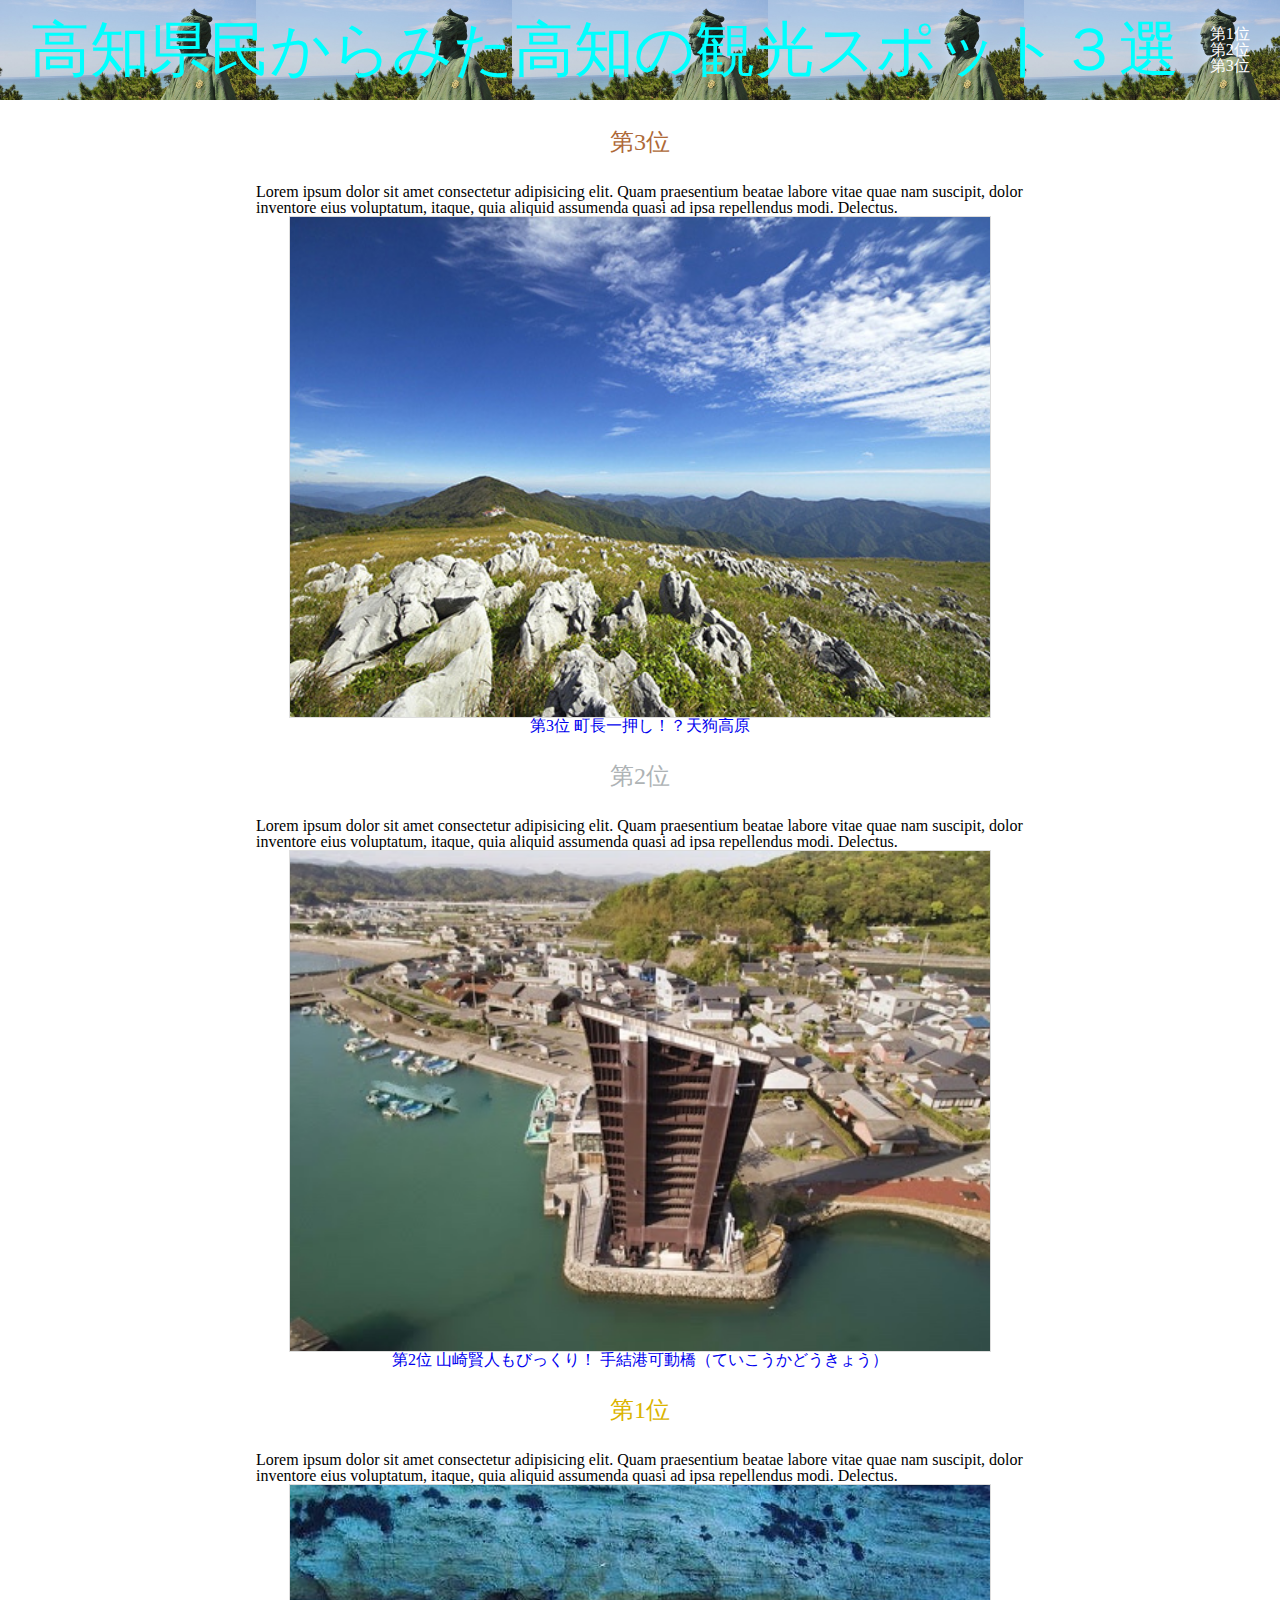
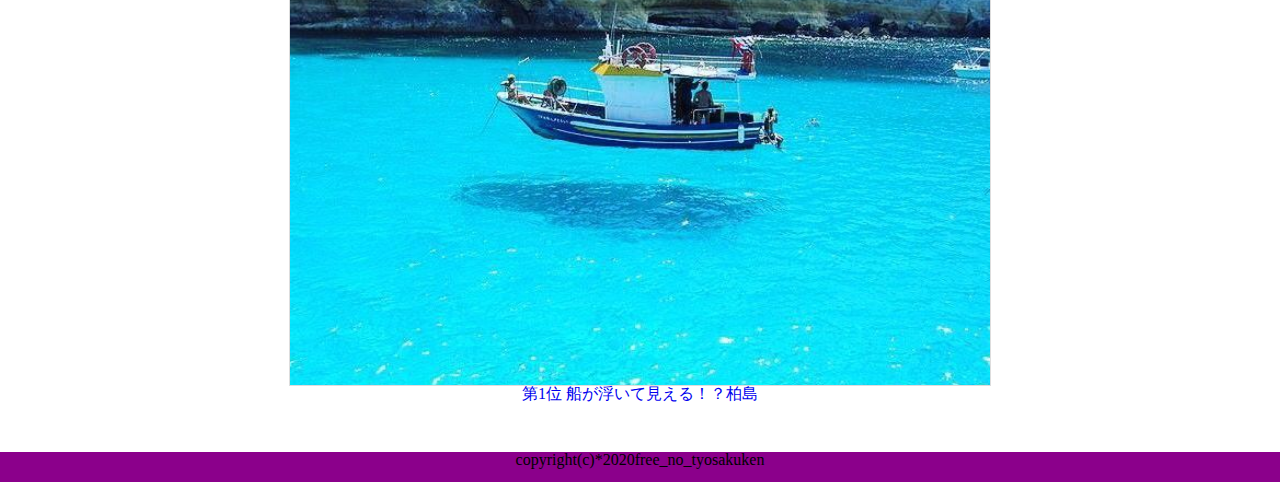
<file: guraduation_practice/HTML/MAIN.html>
<!DOCTYPE html>
<html lang="ja">
<head>
    <meta charset="UTF-8">
    <meta name="viewport" content="width=device-width, initial-scale=1.0">
    <title>高知県民からみた高知の観光スポット３選</title>
    <link rel="stylesheet" href="../CSS/reset.css">
    <link rel="stylesheet" href="../CSS/style_main.css">
</head>
<body>
    <header>
            <!-- ページのタイトル -->
            <h1>高知県民からみた高知の観光スポット３選</h1>
        <!-- ヘッダーに1位から3位へのリンクを貼る -->
        <div class="right">
            <ul>
                <li>
                   <a href="/HTML/subPage/1ST.html">第1位 </a> 
                </li>

                <li>
                    <a href="/HTML/subPage/2ND.html">第2位</a>
                </li>

                <li>
                    <a href="/HTML/subPage/3RD.html">第3位</a>
                </li>

            </ul>
        </div>        
    </header>

    <div class="main">
        <div class="third">
            <h2 class="three">第3位</h2>
            <p class="sentence">Lorem ipsum dolor sit amet consectetur adipisicing elit. Quam praesentium beatae labore vitae quae nam suscipit, dolor inventore eius voluptatum, itaque, quia aliquid assumenda quasi ad ipsa repellendus modi. Delectus.</p>
            <div class="hover">
                <a href="/HTML/subPage/3RD.html"><img src="../IMG/3RD_TenguKogen/tengu1.jpg" alt="beautifulView_tengu" class="main_img"></a>
            </div>
            <a href="/HTML/subPage/3RD.html"><p>第3位 町長一押し！？天狗高原</p></a>
        </div>

        <div class="second">
            <h2 class="two">第2位</h2>
            <p class="sentence">Lorem ipsum dolor sit amet consectetur adipisicing elit. Quam praesentium beatae labore vitae quae nam suscipit, dolor inventore eius voluptatum, itaque, quia aliquid assumenda quasi ad ipsa repellendus modi. Delectus.</p>
            <div class="hover">
                <a href="/HTML/subPage/2ND.html"><img src="../IMG/2ND_bridge/bridge3.jpeg" alt="birtical_bridge" class="main_img"></a>
            </div>
            <a href="/HTML/subPage/2ND.html"><p>第2位 山崎賢人もびっくり！ 手結港可動橋（ていこうかどうきょう）</p></a>
        </div>

        <div class="first">
            <h2 class="one">第1位</h2>
            <p class="sentence">Lorem ipsum dolor sit amet consectetur adipisicing elit. Quam praesentium beatae labore vitae quae nam suscipit, dolor inventore eius voluptatum, itaque, quia aliquid assumenda quasi ad ipsa repellendus modi. Delectus.</p>
            <div class="hover">
                <a href="/HTML/subPage/1ST.html"><img src="../IMG/1ST_kasiwa/kasiwa3.jpg" alt="float_ship" class="main_img"></a>
            </div>
            <a href="/HTML/subPage/1ST.html"><p>第1位 船が浮いて見える！？柏島</p></a>
        </div>

       

       
    </div>
    <footer>
        <p>copyright(c)*2020free_no_tyosakuken</p>
        <!-- <form action="https://www.google.co.jp/" method="GET">
            <label for="rendou">名前（ニックネーム可）: </label><input id="rendou" type="text" name="yourname" placeholder="名前orニックネーム">

            <p>性別を選択してください</p> 
            <input id="male" type="radio" name="sex" value="man"><label for="male">男性</label>
            <input id="female" type="radio" name="sex" value="woman"><label for="female">女性</label>
            
            <br>

            <label for="rendo">メールアドレス: </label><input id="rendo" type="email" name="mail" placeholder="メールアドレス">

            <p>あなたのおすすめ(もしくは良かった場所)を選んでください</p>
            <select name="good">
                <option value="kasiwa">柏島</option>
                <option value="hashi">手結港可動橋（ていこうかどうきょう）</option>
                <option value="kogen">天狗高原</option>
                <option value="sonota">その他</option>
                </select>
            
            <p>知り合いへおすすめしたい場所</p>
                <input id="kasi" type="checkbox" name="zekkei" value="1"><label for="kasi">柏島</label>
                <input id="tei" type="checkbox" name="zekkei" value="2"><label for="tei">手結港可動橋（ていこうかどうきょう）</label>
                <input id="tenn" type="checkbox" name="zekkei" value="3"><label for="tenn">天狗高原</label>
            
            <br>

            <label for="comment">コメント:</label><textarea id="comment" name="comment" placeholder="自由にコメントをお書きください（おすすめの場所でその他を選んだ方は、こちらに場所を記入していただけると嬉しいです。）"></textarea>

            <input type="reset" value="リセット">
            <input type="submit" value="送信">

        </form> -->
    </footer>
</body>
</html>
</file>
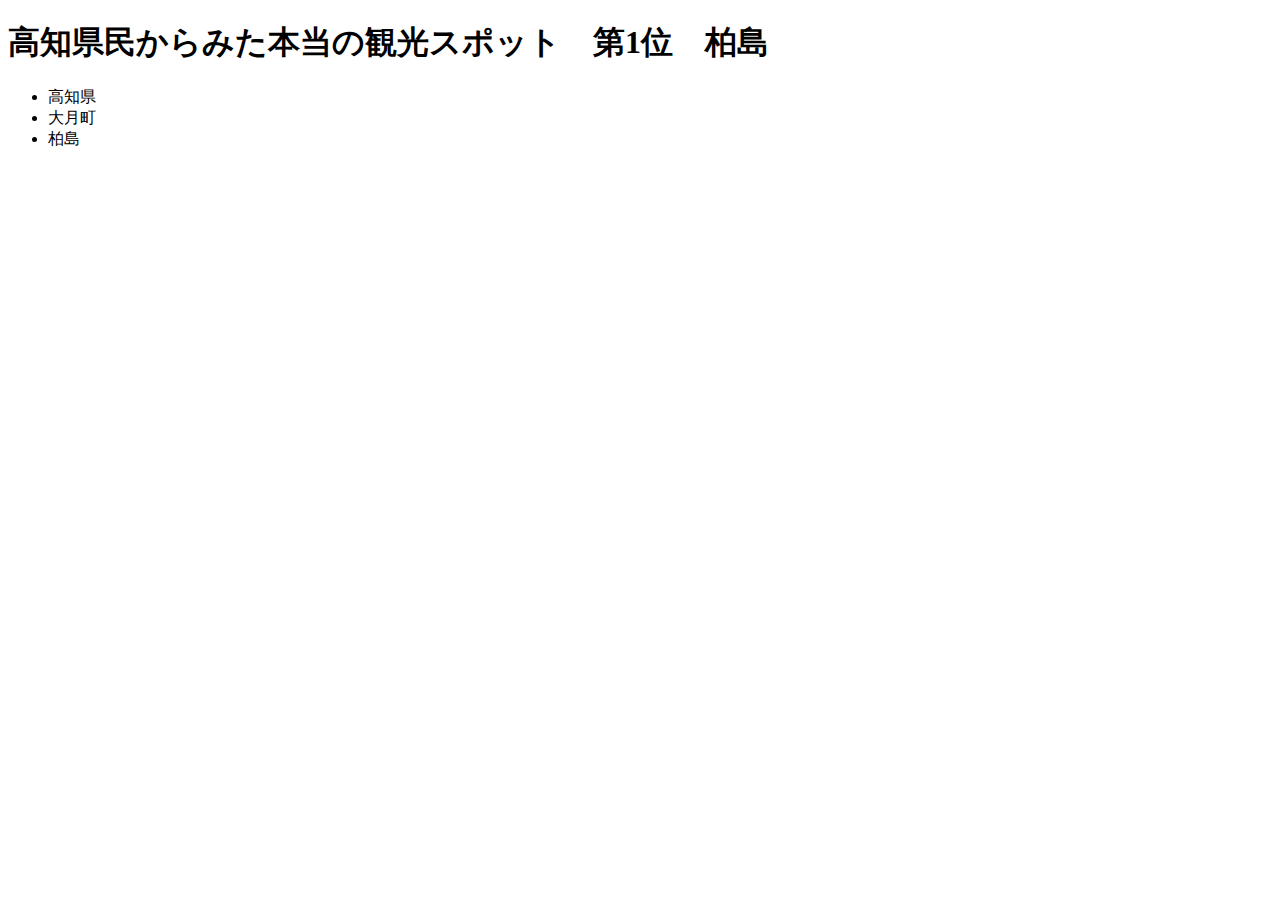
<file: guraduation_practice/HTML/subPage/1ST.html>
<!DOCTYPE html>
<html lang="ja">
<head>
    <meta charset="UTF-8">
    <meta name="viewport" content="width=device-width, initial-scale=1.0">
    <title>高知県民からみた本当の観光スポット　第1位　柏島</title>
</head>
<body>
    <header>
        <div class="center">
            <h1>高知県民からみた本当の観光スポット　第1位　柏島</h1>
        </div>
        <div class="right">
            <ul>
                <li>高知県</li>
                <li>大月町</li>
                <li>柏島</li> 
            </ul>
        </div>        
    </header>
</body>
</html>
</file>
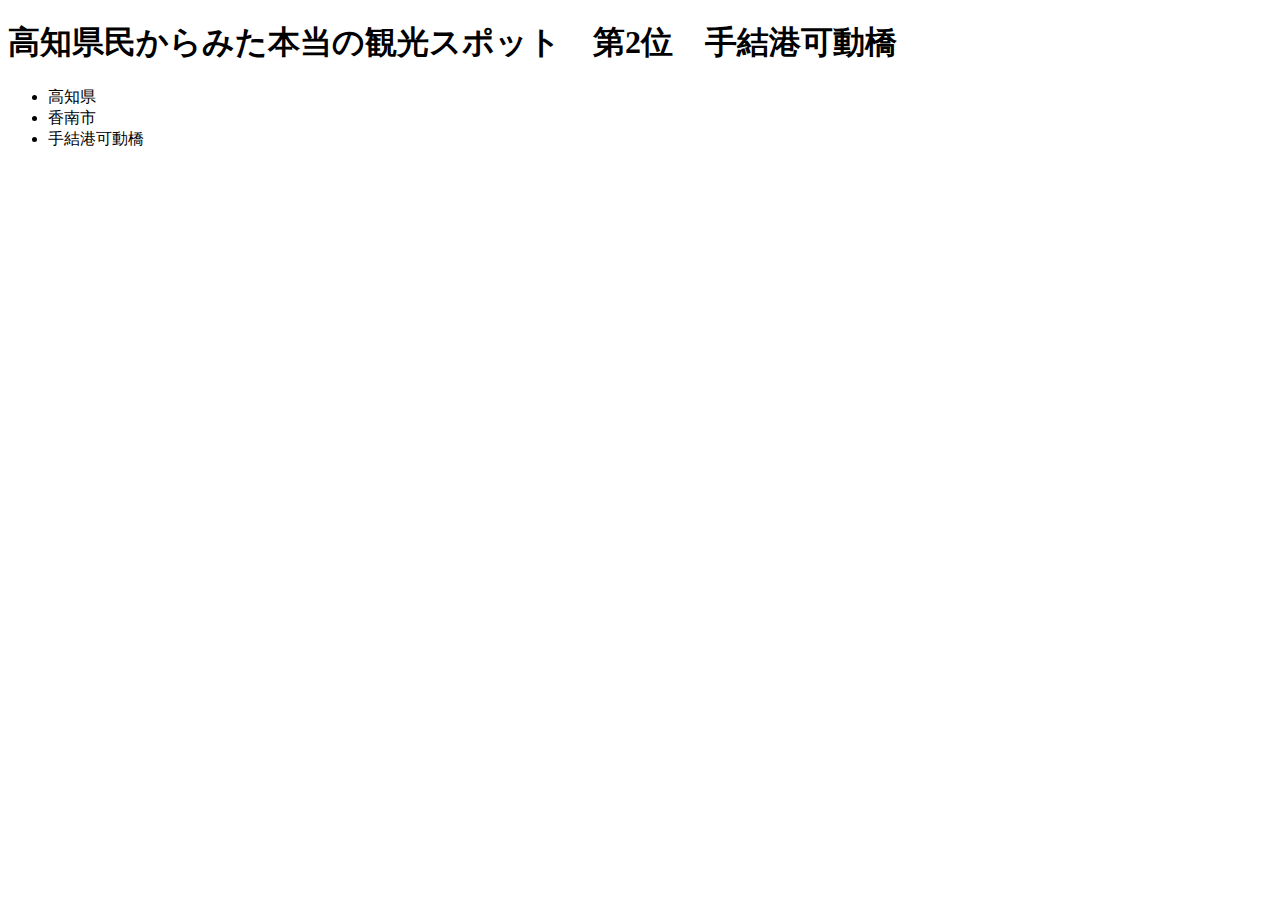
<file: guraduation_practice/HTML/subPage/2ND.html>
<!DOCTYPE html>
<html lang="ja">
<head>
    <meta charset="UTF-8">
    <meta name="viewport" content="width=device-width, initial-scale=1.0">
    <title>高知県民からみた本当の観光スポット　第2位　手結港可動橋</title>
</head>
<body>
    <header>
        <div class="center">
            <h1>高知県民からみた本当の観光スポット　第2位　手結港可動橋</h1>
        </div>
        <div class="right">
            <ul>
                <li>高知県</li>
                <li>香南市</li>
                <li>手結港可動橋</li>
            </ul>
        </div>        
    </header>  
</body>
</html>
</file>
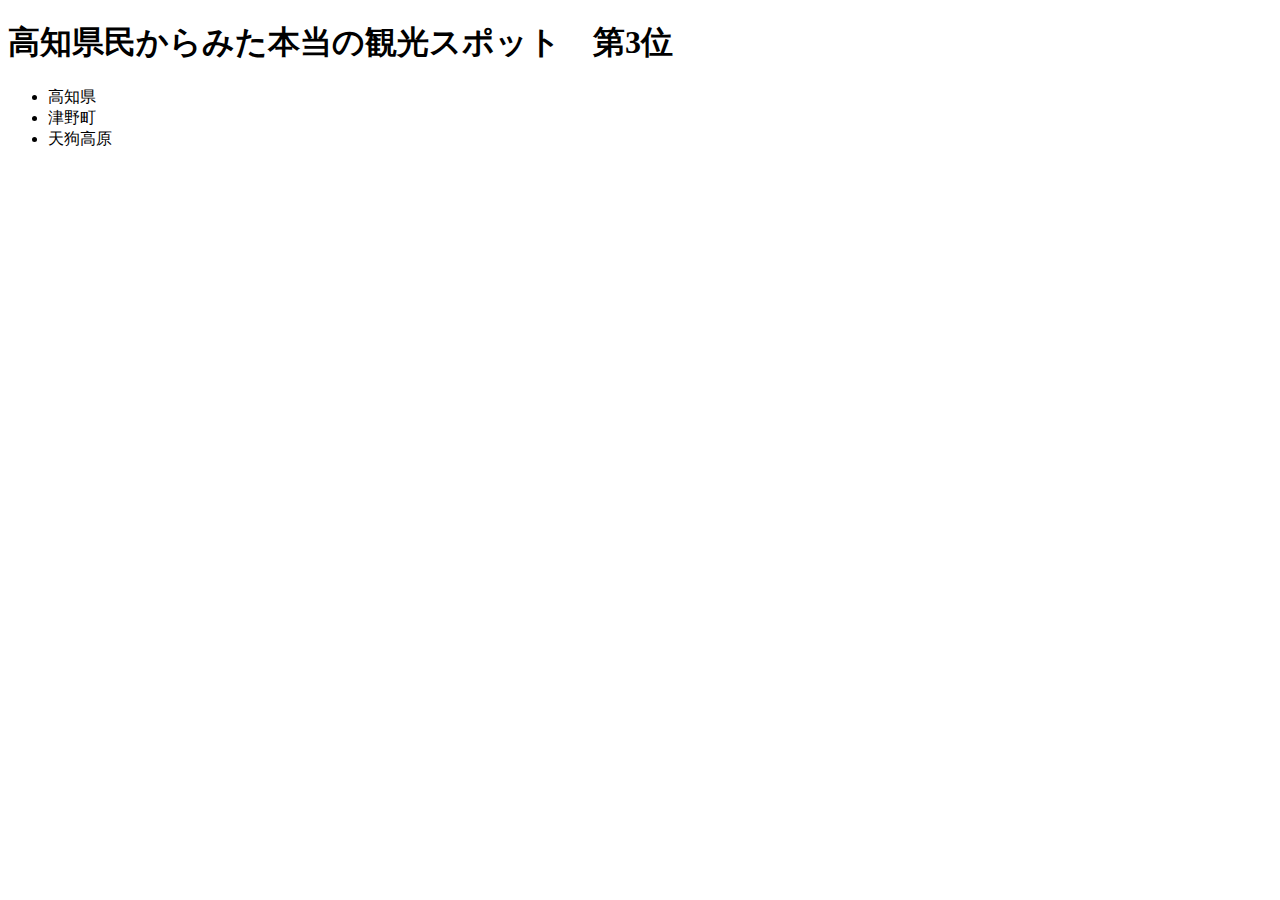
<file: guraduation_practice/HTML/subPage/3RD.html>
<!DOCTYPE html>
<html lang="ja">
<head>
    <meta charset="UTF-8">
    <meta name="viewport" content="width=device-width, initial-scale=1.0">
    <title>高知県民からみた本当の観光スポット　第3位　県境！天狗高原!!</title>
</head>
<body>
    <header>
        <div class="center">
            <h1>高知県民からみた本当の観光スポット　第3位</h1>
        </div>
        <div class="right">
            <ul>
                <li>高知県</li>
                <li>津野町</li>
                <li>天狗高原</li> 
            </ul>
        </div>        
    </header>    
</body>
</html>
</file>
<file: guraduation_practice/CSS/style_main.css>
header{ 
    display: flex;
    flex-direction: row;
    justify-content: space-evenly;
    align-items: center;
    width: auto;
    height: 100px;
    background-image: url(../IMG/header.jpg);
    background-size: 20% auto;
}



h1{
    font-size: 60px;
    color: aqua;


}

/* リストを縦並び */
ul{
    display: flex;
    flex-direction: column;
    justify-content: flex-end;
    
} 



    /* ulのliのaタグにのみ有効化 */
ul>li>a {
    color: white;
}

a {
    /* リンクの下線消し */
    text-decoration: none;
}

/* リンクに触った時に色変える */
a :hover {
    color: red;
}

/* リストのリンクに触った時に色変える */
li :hover {
    color: red;
}
/* メインをフレックスで横並び＆ブロックにする */
.main {
    display: block;
}

            /* ここまでがヘッダー */

            /* ここからが.main */

/* 第3位から第1位までを全て中央揃え */
.third, .second, .first {
    display: flex;
    flex-direction: column;
    justify-content: center;
    align-items: center;
}

h2{
    font-size: x-large;
    margin: 30px auto;
}

.three{
    color: #ae6938;
}

.two{
    color: #AEB3B5;
}

.one{
    color: #DBB400;
}
/* 文章の幅揃え（pタグにすると「第3位町長一押し〜」まで改行されるためクラス指定） */
.sentence{
    margin: auto 20%;
}

.main_img{
    object-fit: cover;
    width: 700px;
    height: 500px;
}



/* ネットから取ってきた画像のホバー
 URL: https://cotodama.co/css_mouseover_img/ */
 .hover{
    border: 1px solid #ddd;
    width: 700px;
    height: 500px;
    margin: 0 auto;
    overflow: hidden;
  }
  .hover img{
    width: 100%;
    cursor: pointer;
    transition-duration: 0.3s;
  }
  .hover:hover img{
    opacity: 0.6;
    transition-duration: 0.3s;
  }

  .first a {
      margin-bottom: 50px;
  }
  
            /* ここまでがmain */
            /* ここからがフッター */

footer{
    width: 100%;
    height: 30px;
    background-color: darkmagenta;
}
footer p{
    text-align: center;
}
</file>
